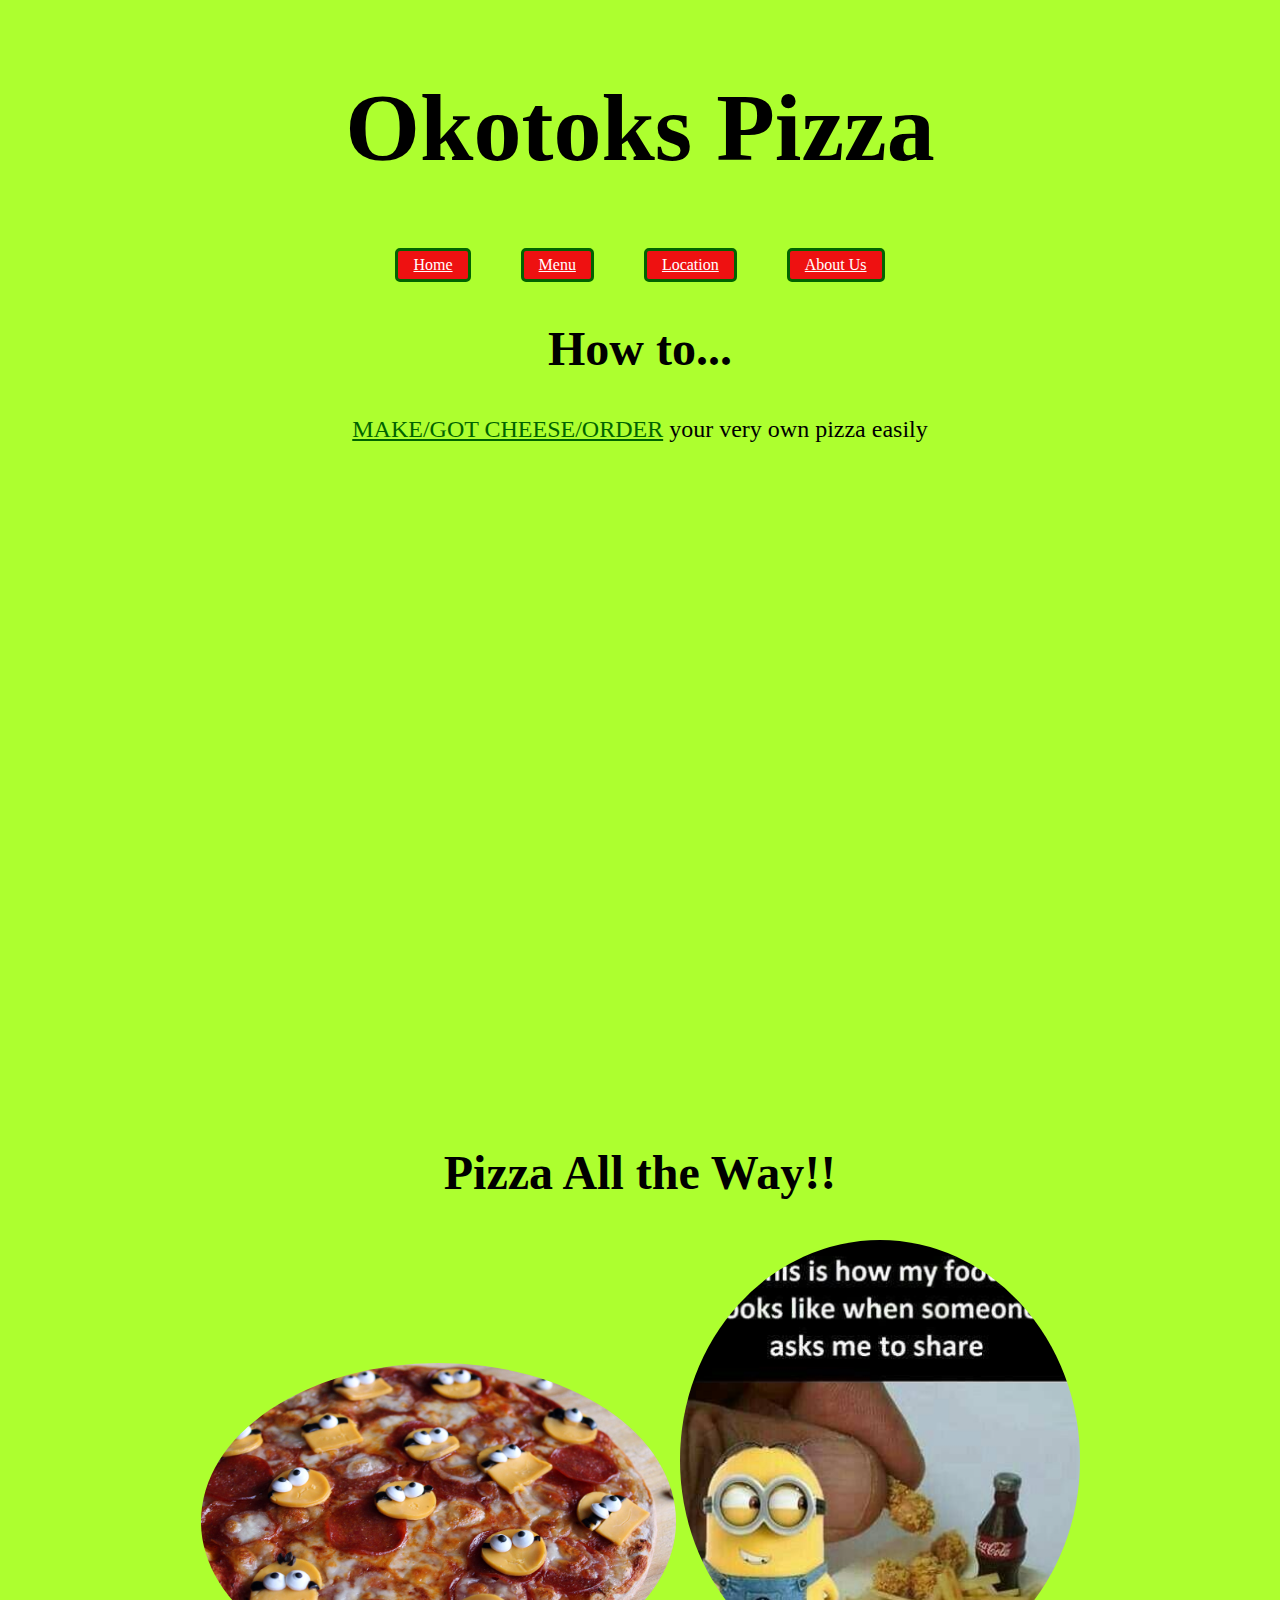
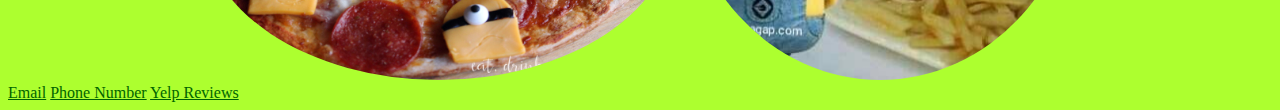
<file: index.html>
<!DOCTYPE html>
<html lang="en">
<head>
    <meta charset="UTF-8">
    <meta name="viewport" content="width=device-width, initial-scale=1.0">
    <meta name="author" content="Liz">
    <meta name="description" content="Experience the freshest flavourful pizza that Okotoks has to offer.">
    <meta name="keywords" content="pizza, perfect pizza, comfort food, premium toppings, takeout, delivery, Okotoks">
    <meta property="og:url" content="http://okotokspizza.ca/index.html" />
    <meta property="og:type" content="website" />
    <meta property="og:title" content="Okotoks Pizza" />
    <meta property="og:description" content="Experience the freshest flavourful pizza that Okotoks has to offer." />
    <meta property="og:image" content="https://e9jjd3u0xa-flywheel.netdna-ssl.com/wp-content/uploads/2016/07/proof_2-1-1024x682.jpg" />
    <title>Okotoks Pizza | Home</title>
    <link rel="stylesheet" href="css/style.css">
</head>
<body>
    <header>
        <h1>Okotoks Pizza</h1>
        <nav>
            <a href="#">Home</a>
            <a href="pages/menu.html">Menu</a>
            <a href="pages/location.html">Location</a>
            <a href="pages/aboutus.html">About Us</a>
        </nav>
    </header>

    <center>
        <h2>How to...</h2>
        <p><a href="#footer">MAKE/GOT CHEESE/ORDER</a> your very own pizza easily</p>
        <iframe class="pizzatransition" width="560" height="315" src="https://www.youtube.com/embed/HCAPjIVOdJw" frameborder="0" allow="accelerometer; autoplay; clipboard-write; encrypted-media; gyroscope; picture-in-picture" allowfullscreen></iframe>
        <iframe class="pizzatransition" width="560" height="315" src="https://www.youtube.com/embed/NjAN9CW_YmY" frameborder="0" allow="accelerometer; autoplay; clipboard-write; encrypted-media; gyroscope; picture-in-picture" allowfullscreen></iframe>
        <iframe class="pizzatransition" width="560" height="315" src="https://www.youtube.com/embed/L5Y3hNWpJBE" frameborder="0" allow="accelerometer; autoplay; clipboard-write; encrypted-media; gyroscope; picture-in-picture" allowfullscreen></iframe>
        <br>
        <h2>Pizza All the Way!!</h2>
        <img class="pizzatransition" src="Pics/Minionspizza.jpg" alt="Minions pepperoni pizza" width="475">
        <img class="pizzatransition" src="Pics/food.jpg" alt="Minion with tiny coke, fries and fried chicken" width="400">
    </center>
    
    <footer id="footer"> 
        <a href="mailto:info@okotokspizza.ca">Email</a>
        <a href="tel:(403)555-5555">Phone Number</a>
        <a target="_blank" href="https://www.yelp.ca/biz/sorrentinos-downtown-edmonton-2">Yelp Reviews</a>
    </footer>
</body>
</html>
</file>
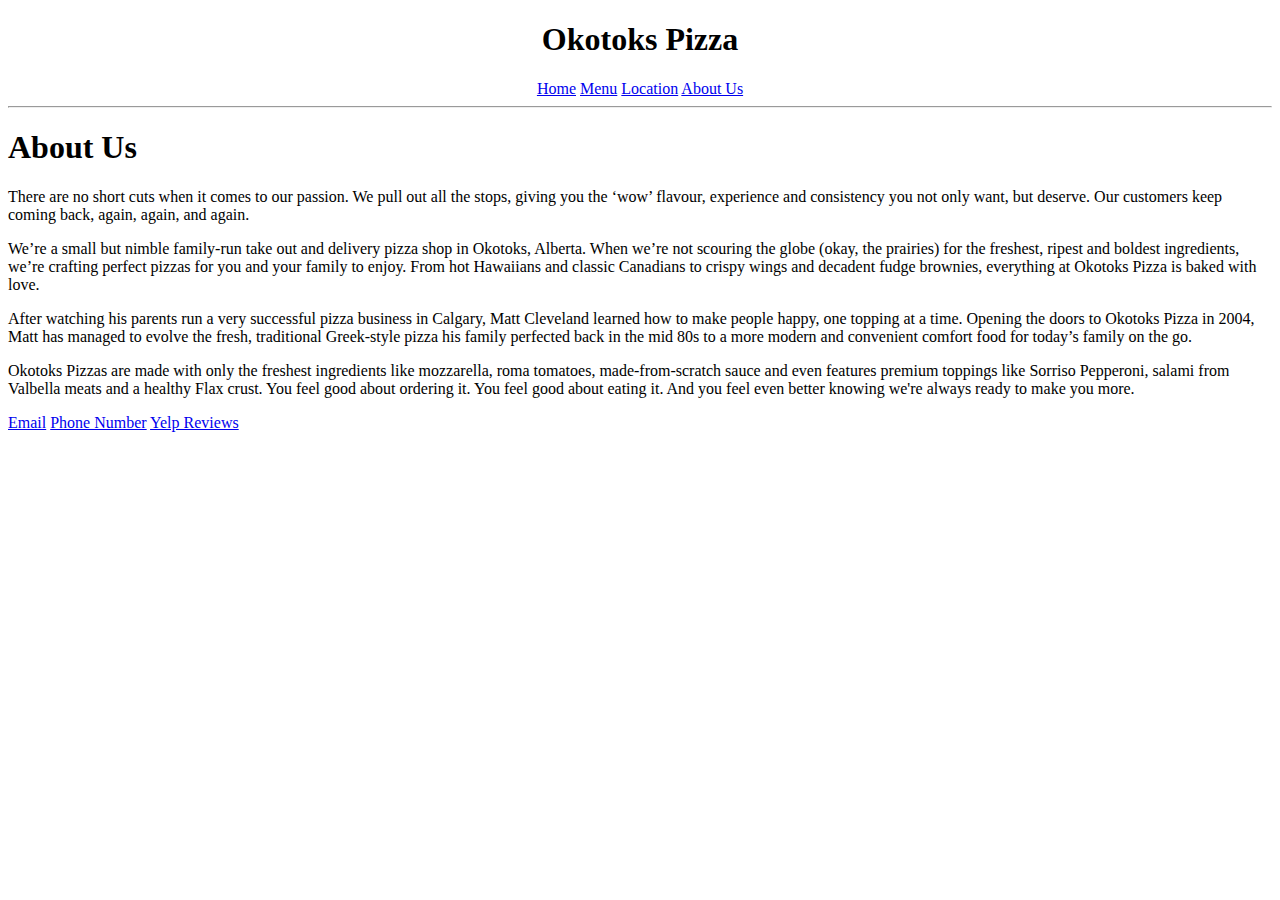
<file: pages/aboutus.html>
<!DOCTYPE html>
<html lang="en">
<head>
    <meta charset="UTF-8">
    <meta name="viewport" content="width=device-width, initial-scale=1.0">
    <meta name="author" content="Liz">
    <meta name="description" content="Okotoks Pizza is a small but nimble family-run take out and delivery pizza shop in Okotoks, Alberta.">
    <meta name="keywords" content="pizza, perfect pizza, comfort food, premium toppings, takeout, delivery, Okotoks, family-run, about us">
    <meta property="og:url" content="http://okotokspizza.ca/pages/aboutus.html" />
    <meta property="og:type" content="website" />
    <meta property="og:title" content="About Us" />
    <meta property="og:description" content="Okotoks Pizza is a small but nimble family-run take out and delivery pizza shop in Okotoks, Alberta." />
    <meta property="og:image" content="https://e9jjd3u0xa-flywheel.netdna-ssl.com/wp-content/uploads/2016/07/proof_2-1-1024x682.jpg" />
    <title>Okotoks Pizza | About Us</title>
</head>
<body>
    <header>
        <center>
            <h1>Okotoks Pizza</h1> 
            <nav>
                <a href="../index.html">Home</a>
                <a href="menu.html">Menu</a>
                <a href="location.html">Location</a>
                <a href="aboutus.html">About Us</a>
            </nav>
            <hr>
        </center>
    </header>

    <h1>About Us</h1>
    <article>
        <section>
            <p>
                There are no short cuts when it comes to our passion. We pull out all the stops, giving you the ‘wow’ flavour, experience and consistency you not only want, but deserve. Our customers keep coming back, again, again, and again.
            </p>
        </section>

        <section>
            <p>
                We’re a small but nimble family-run take out and delivery pizza shop in Okotoks, Alberta. When we’re not scouring the globe (okay, the prairies) for the freshest, ripest and boldest ingredients, we’re crafting perfect pizzas for you and your family to enjoy. From hot Hawaiians and classic Canadians to crispy wings and decadent fudge brownies, everything at Okotoks Pizza is baked with love.
            </p>
        </section>    

        <section>
            <p>
                After watching his parents run a very successful pizza business in Calgary, Matt Cleveland learned how to make people happy, one topping at a time. Opening the doors to Okotoks Pizza in 2004, Matt has managed to evolve the fresh, traditional Greek-style pizza his family perfected back in the mid 80s to a more modern and convenient comfort food for today’s family on the go.
            </p>
        </section>

        <section>
            <p>
                Okotoks Pizzas are made with only the freshest ingredients like mozzarella, roma tomatoes, made-from-scratch sauce and even features premium toppings like Sorriso Pepperoni, salami from Valbella meats and a healthy Flax crust. You feel good about ordering it. You feel good about eating it. And you feel even better knowing we're always ready to make you more.
            </p>
        </section>
    </article>

    <footer>
        <a href="mailto:info@okotokspizza.ca">Email</a>
        <a href="tel:(403)555-5555">Phone Number</a>
        <a href="https://www.yelp.ca/biz/sorrentinos-downtown-edmonton-2">Yelp Reviews</a>
    </footer>
</body>
</html>
</file>
<file: css/style.css>
header {
  display: -ms-grid;
  display: grid;
  justify-items: center;
}

header nav {
  display: -ms-grid;
  display: grid;
  grid-auto-flow: column;
  grid-column-gap: 5px;
}

header nav a {
  color: #FFFFFF;
  background-color: #ee1111;
  border: 3px solid darkgreen;
  border-radius: 5px;
  padding: 5px 15px;
}

header nav a:hover {
  -webkit-transition-property: all;
  transition-property: all;
  -webkit-transition-duration: 1s;
          transition-duration: 1s;
  -webkit-transition-timing-function: linear;
          transition-timing-function: linear;
  background-color: #FFFFFF;
  opacity: .9;
}

header nav a:visited {
  color: #FFFFFF;
}

header nav a:link {
  color: #FFFFFF;
}

header nav a:active {
  background-color: yellow;
  color: #FFFFFF;
}

@media only screen and (min-width: 600px) {
  header nav {
    grid-column-gap: 50px;
  }
}

footer {
  font-family: Georgia, 'Times New Roman', Times, serif;
}

h1 {
  font-family: Georgia, 'Times New Roman', Times, serif;
  font-size: 6rem;
}

h2 {
  font-family: Georgia, 'Times New Roman', Times, serif;
  font-size: 3rem;
}

p {
  font-size: 1.5rem;
}

article section {
  border-bottom: 1px solid #b8110b;
}

img {
  border-radius: 50%;
}

a:link {
  color: darkgreen;
}

body {
  background-color: darkgreen;
}

.pizzatransition {
  -webkit-transition-property: all;
  transition-property: all;
  -webkit-transition-duration: 2s;
          transition-duration: 2s;
  -webkit-transition-timing-function: linear;
          transition-timing-function: linear;
}

.pizzatransition:hover {
  width: 700px;
  height: 700px;
}

@media only screen and (min-width: 600px) {
  body {
    background-color: blue;
  }
}

@media only screen and (min-width: 950px) {
  body {
    background-color: greenyellow;
    -webkit-animation-name: flash;
            animation-name: flash;
    -webkit-animation-duration: 3s;
            animation-duration: 3s;
    -webkit-animation-iteration-count: infinite;
            animation-iteration-count: infinite;
  }
  @-webkit-keyframes flash {
    0% {
      background: fuchsia;
    }
    10% {
      background: orangered;
    }
    20% {
      background: greenyellow;
    }
    30% {
      background: blue;
    }
    40% {
      background: #FFFFFF;
    }
    50% {
      background: green;
    }
    60% {
      background: teal;
    }
    70% {
      background: black;
    }
    80% {
      background: turquoise;
    }
    90% {
      background: red;
    }
    100% {
      background: purple;
    }
  }
  @keyframes flash {
    0% {
      background: fuchsia;
    }
    10% {
      background: orangered;
    }
    20% {
      background: greenyellow;
    }
    30% {
      background: blue;
    }
    40% {
      background: #FFFFFF;
    }
    50% {
      background: green;
    }
    60% {
      background: teal;
    }
    70% {
      background: black;
    }
    80% {
      background: turquoise;
    }
    90% {
      background: red;
    }
    100% {
      background: purple;
    }
  }
}
/*# sourceMappingURL=style.css.map */
</file>
